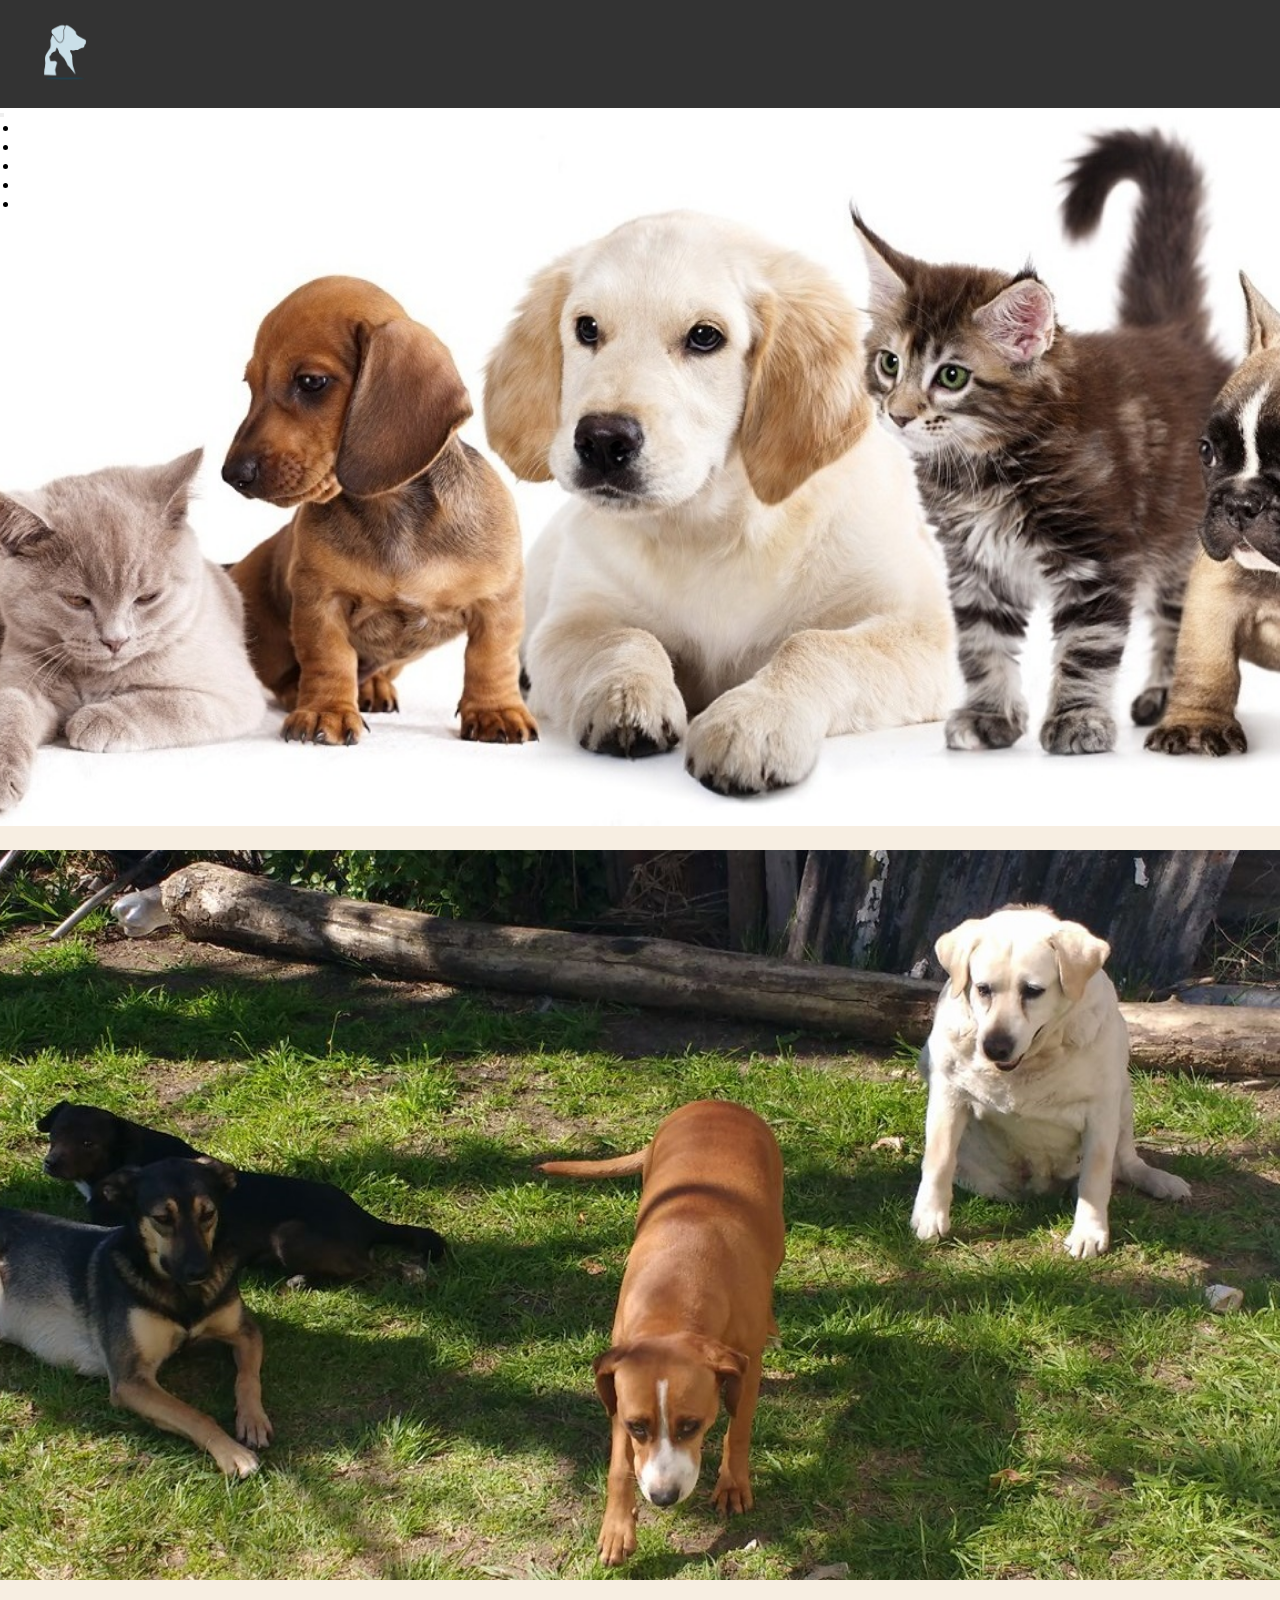
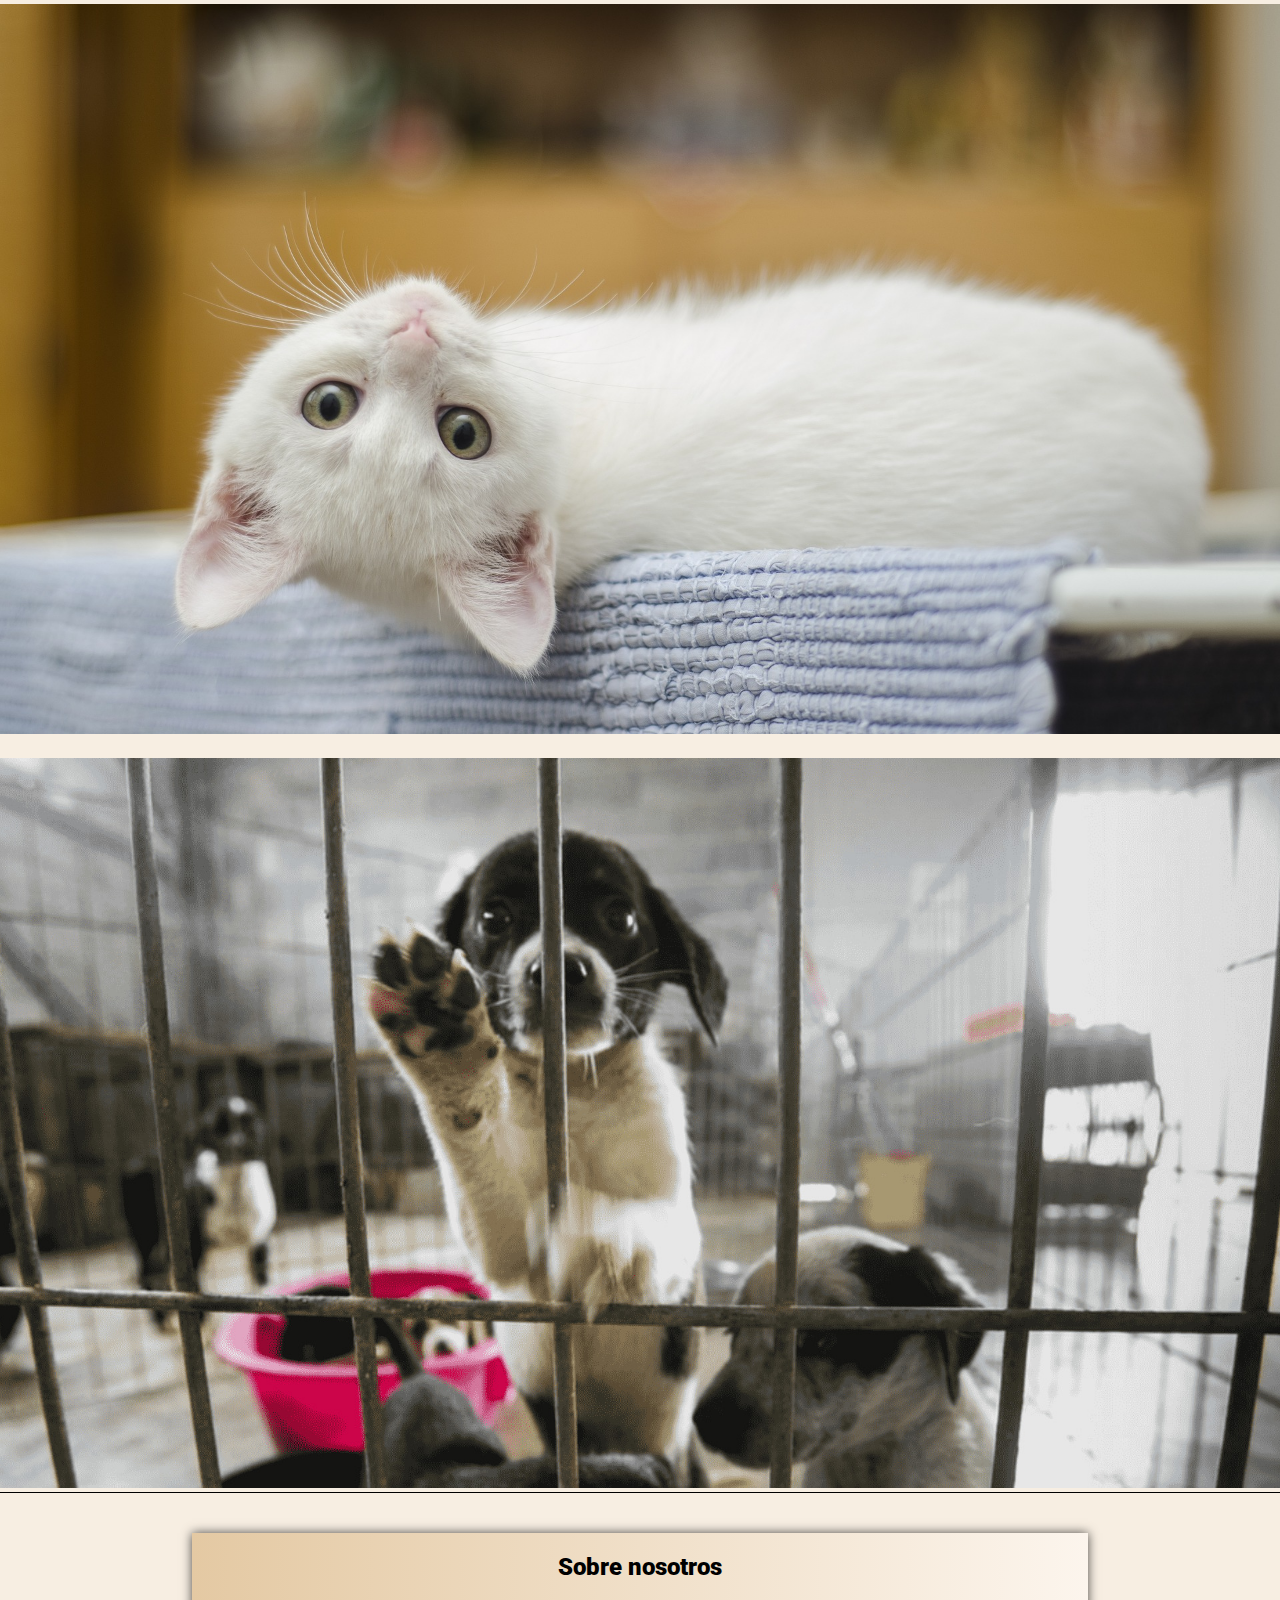
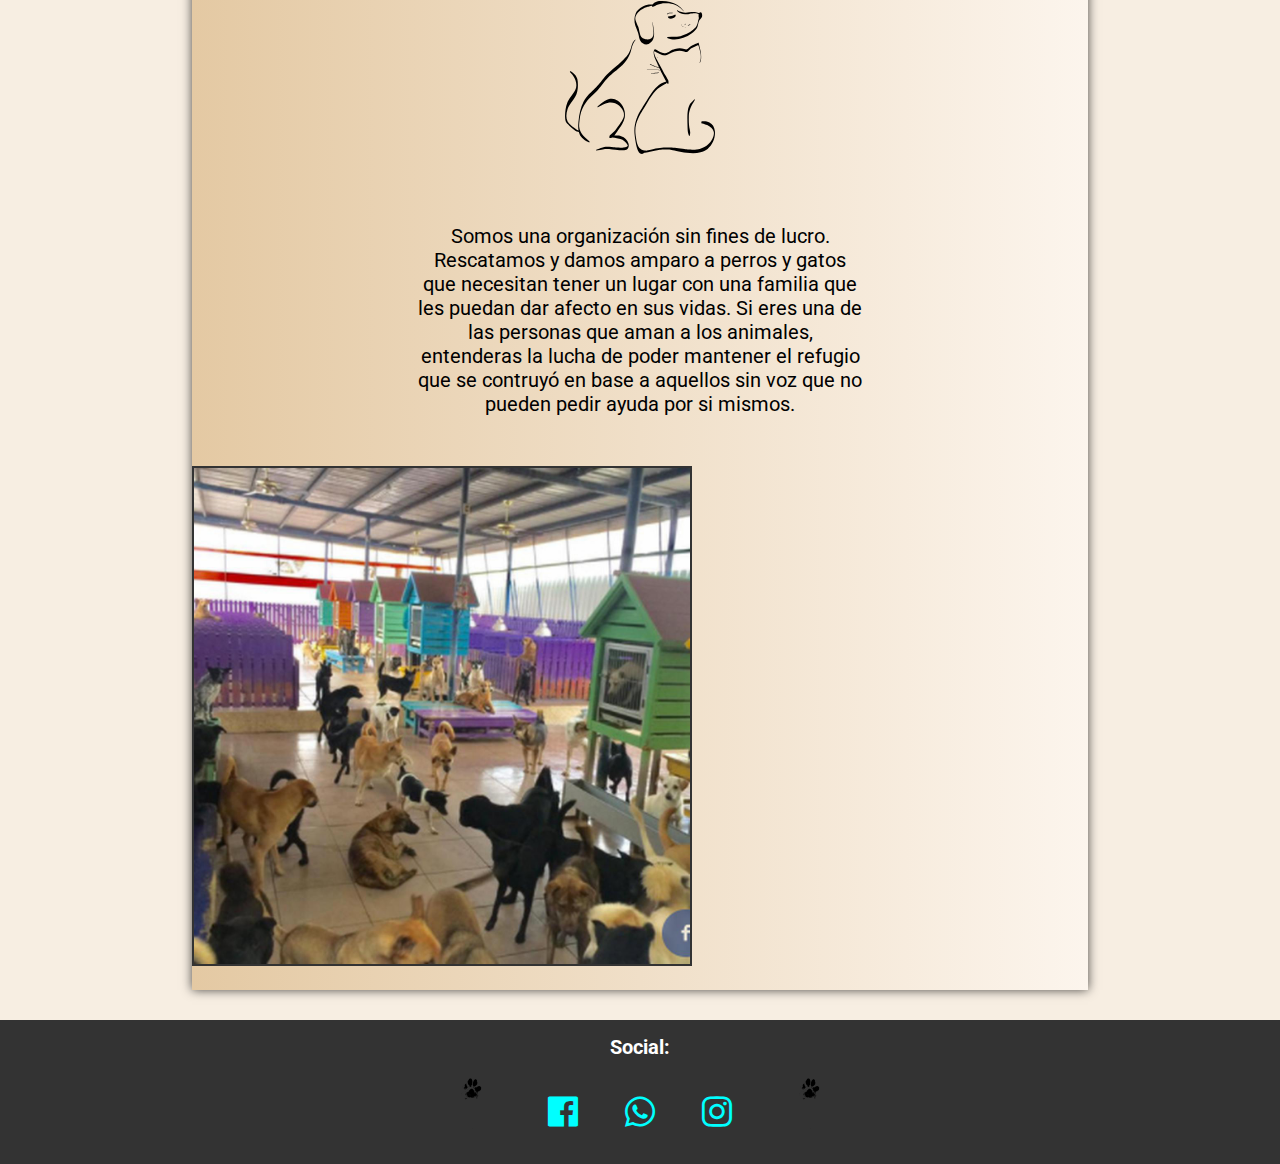
<file: index.html>
<!DOCTYPE html>
<html lang="es">

<head>
  <meta charset="UTF-8" />
  <meta http-equiv="X-UA-Compatible" content="IE=edge" />
  <meta name="viewport" content="width=device-width, initial-scale=1.0" />
  <title>Historia de un Callejero</title>
  <link href="https://unpkg.com/boxicons@2.1.1/css/boxicons.min.css" rel="stylesheet" />
  <link rel="stylesheet" href="https://cdn.jsdelivr.net/npm/bootstrap@4.6.1/dist/css/bootstrap.min.css"
    integrity="sha384-zCbKRCUGaJDkqS1kPbPd7TveP5iyJE0EjAuZQTgFLD2ylzuqKfdKlfG/eSrtxUkn" crossorigin="anonymous" />
  <link
    rel="stylesheet"
    href="https://cdnjs.cloudflare.com/ajax/libs/animate.css/4.1.1/animate.min.css"
  />
  <link rel="stylesheet" href="css/style.css" />
  
  <meta name="description" content="Sitio de un refugio de animales para perros y gatos, donde encontraras informacion y brindar ayuda.">
  <meta name="keywords" content="REFUGIO, PERROS, GATOS, ADOPCIONES, INFORMACIÓN, DONACIONES">
</head>


<body>
  <header>
    <nav class="navbar navbar-expand-md">
      <!-- Brand -->
      <div class="logo">
        <a href="index.html"><img src="img/logo2.png" class="logo__imagen" alt="Logo pagina de perro/gato" /></a>
      </div>

      <!-- Toggler/collapsibe Button -->
      <button class="navbar-toggler navbar-dark" type="button" data-toggle="collapse" data-target="#collapsibleNavbar">
        <span class="navbar-toggler-icon"></span>
      </button>

      <!-- Navbar links -->
      <div class="collapse navbar-collapse" id="collapsibleNavbar">
        <ul class="navbar-nav">
          <li class="nav-item">
            <a class="nav-link" href="#">INICIO</a>
          </li>
          <li class="nav-item">
            <a class="nav-link" href="pages/galeria.html">GALERIA</a>
          </li>
          <li class="nav-item">
            <a class="nav-link" href="pages/información.html">INFORMACIÓN</a>
          </li>
          <li class="nav-item">
            <a class="nav-link" href="pages/adopciones.html">ADOPCIONES</a>
          </li>
          <li class="nav-item">
            <a class="nav-link" href="pages/contacto.html">CONTACTO</a>
          </li>
        </ul>
      </div>
    </nav>
  </header>

  <main>
    <section class="banner">
      <div id="demo" class="carousel slide" data-ride="carousel">
        <!-- Indicators -->
        <ul class="carousel-indicators">
          <li data-target="#demo" data-slide-to="0" class="active"></li>
          <li data-target="#demo" data-slide-to="1"></li>
          <li data-target="#demo" data-slide-to="2"></li>
          <li data-target="#demo" data-slide-to="3"></li>
        </ul>
        <!-- The slideshow -->
        <div class="carousel-inner">
          <div class="carousel-item active">
            <div class="carousel-caption">
              <h1 class="titulo__banner animate__animated animate__backInDown">Historia de un Callejero</h1>
            </div>
            <img src="img/carro0.jpg" class="principal" alt="perro con moño" />
          </div>
          <div class="carousel-item">
            <img src="img/carro1.jpg" class="segundo" alt="perros durmiendo" />
          </div>
          <div class="carousel-item">
            <img src="img/carro2.jpg" class="tercero" alt="gato mirando" />
          </div>
          <div class="carousel-item">
            <img src="img/carro3.jpg" class="cuarto" alt="perrito enjaulado" />
          </div>
        </div>

        <!-- Left and right controls -->
        <a class="carousel-control-prev" href="#demo" data-slide="prev">
          <span class="carousel-control-prev-icon"></span>
        </a>
        <a class="carousel-control-next" href="#demo" data-slide="next">
          <span class="carousel-control-next-icon"></span>
        </a>
      </div>
    </section>

    <section class="presentacion">
      <h2 class="presentacion__titulo"><strong>Sobre nosotros</strong></h2>
      <img src="img/imagen__presentacion.svg" class="presentacion__svg" alt="svg de perro y gatp">
      <div class="presentacion__texto">
        <p>
          Somos una organización sin fines de lucro. Rescatamos y damos amparo a perros y gatos que necesitan tener un
          lugar con una familia que les puedan dar afecto en sus vidas.
          Si eres una de las personas que aman a los animales, entenderas la lucha de poder mantener el refugio que se
          contruyó en base a aquellos sin voz que no pueden pedir ayuda por si mismos.
        </p>
      </div>

      <div class="presentacion__imagen">
        <img src="img/imagen0.jpg" class="imagenPresentacion rounded mx-auto d-block"
          alt="foto del refugio Compañeros Felices" />
      </div>
    </section>
  </main>

  <footer class="footer">

    <h3 class="footer__titulo">Social:</h3>
    <div class="footer__redes">
      <img src="img/footer__huella2.svg" class="footer__huella2" alt=" patitas svg">
      <a href="#"><i class="bx bxl-facebook-square"></i></a>
      <a href="#"><i class='bx bxl-whatsapp'></i></a>
      <a href="#"><i class="bx bxl-instagram"></i></a>
      <img src="img/footer__huella2.svg" class="footer__huella2" alt="patitas svg">
    </div>

  </footer>

  <script src="https://code.jquery.com/jquery-3.5.1.slim.min.js"
    integrity="sha384-DfXdz2htPH0lsSSs5nCTpuj/zy4C+OGpamoFVy38MVBnE+IbbVYUew+OrCXaRkfj" crossorigin="anonymous">
  </script>
  <script src="https://cdn.jsdelivr.net/npm/popper.js@1.16.0/dist/umd/popper.min.js"
    integrity="sha384-Q6E9RHvbIyZFJoft+2mJbHaEWldlvI9IOYy5n3zV9zzTtmI3UksdQRVvoxMfooAo" crossorigin="anonymous">
  </script>
  <script src="https://stackpath.bootstrapcdn.com/bootstrap/4.5.0/js/bootstrap.min.js"
    integrity="sha384-OgVRvuATP1z7JjHLkuOU7Xw704+h835Lr+6QL9UvYjZE3Ipu6Tp75j7Bh/kR0JKI" crossorigin="anonymous">
  </script>
</body>

</html>
</file>
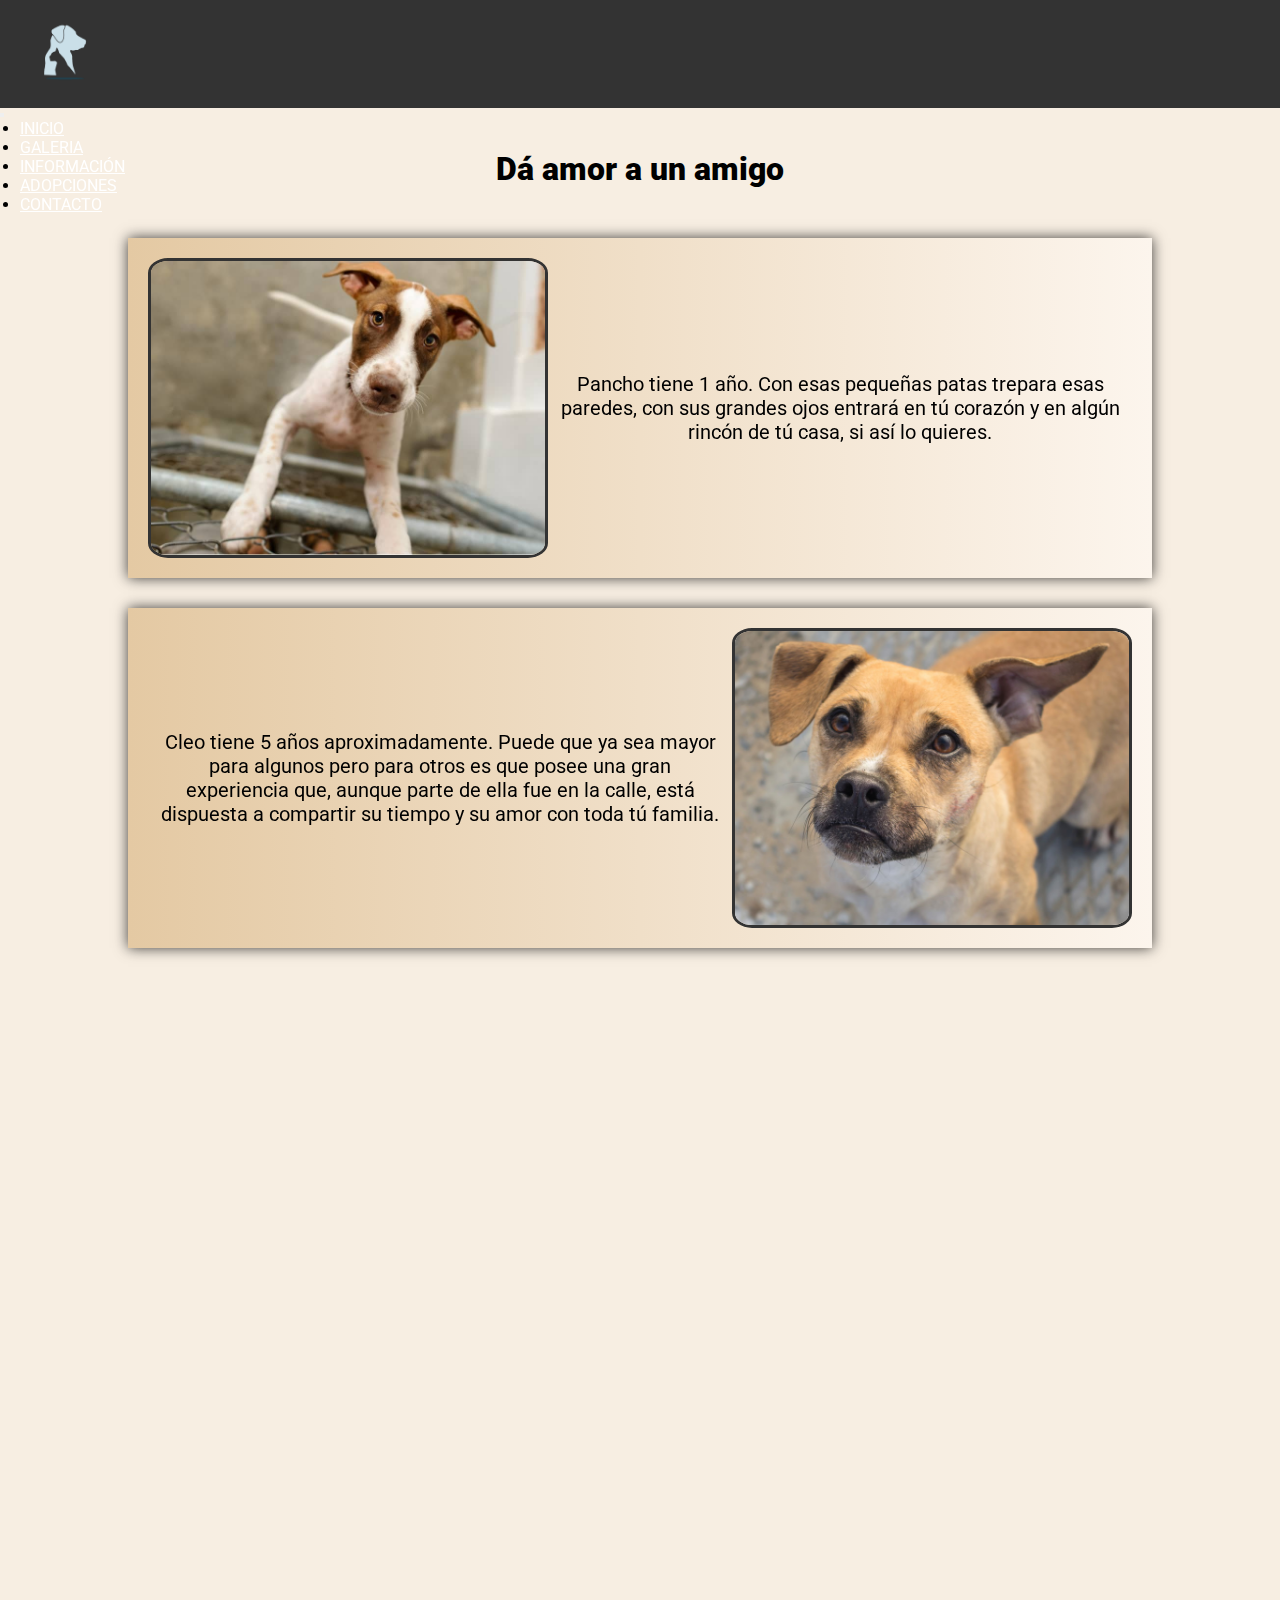
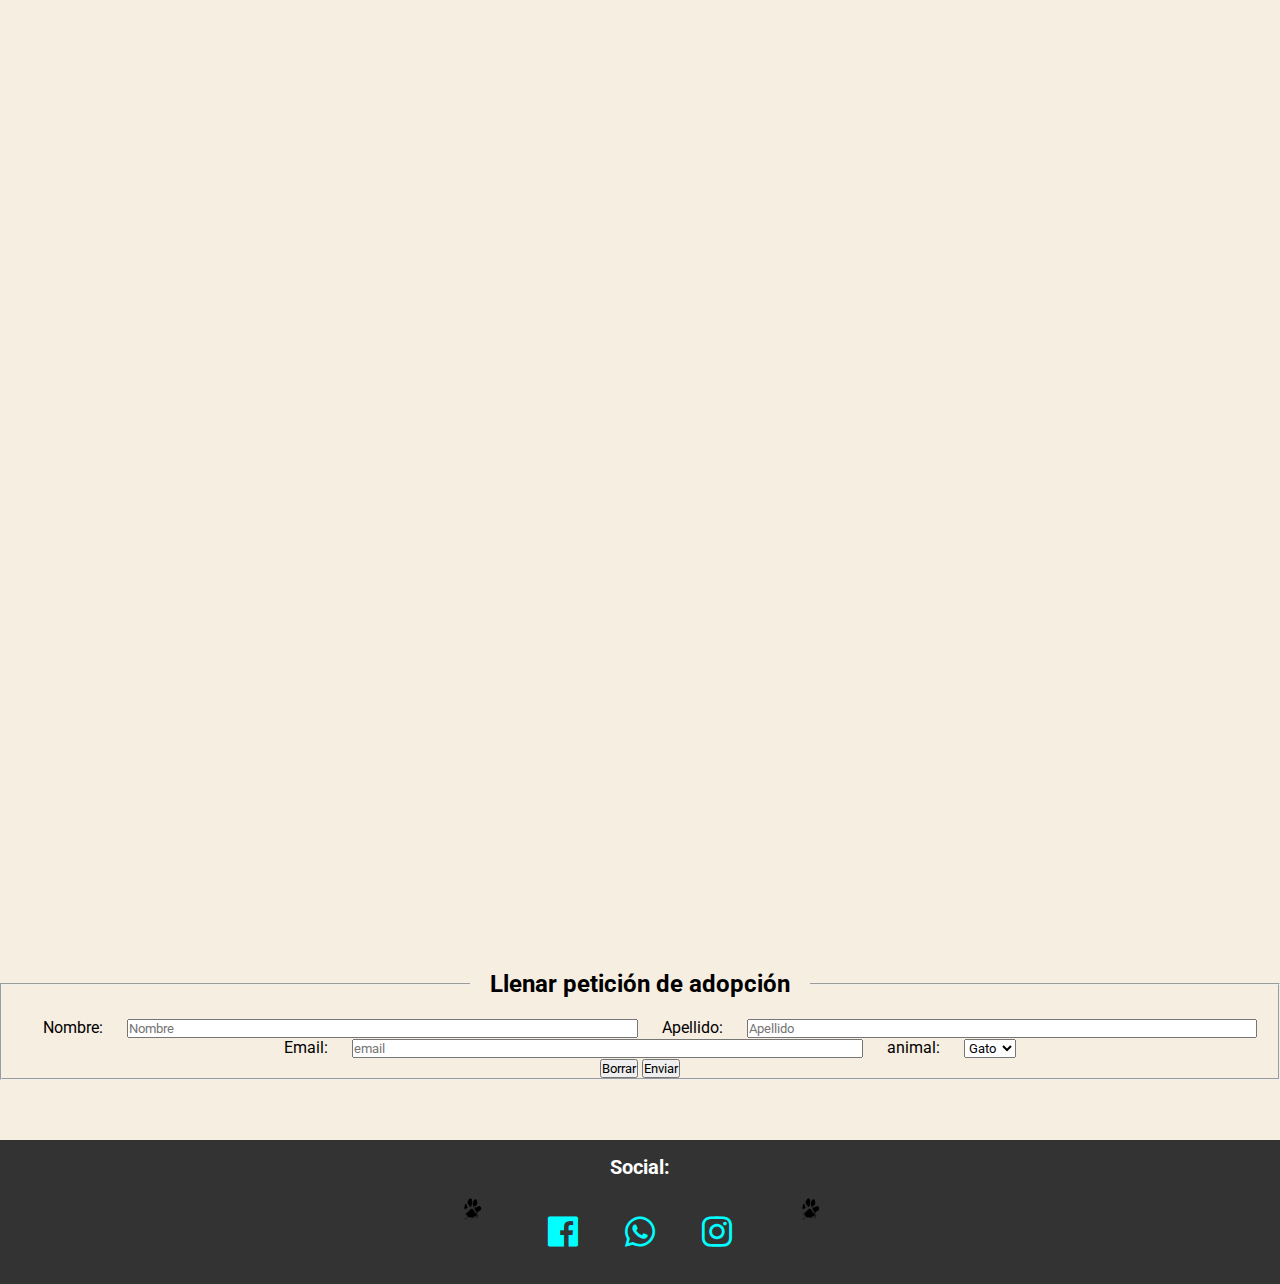
<file: pages/adopciones.html>
<!DOCTYPE html>
<html lang="es">

<head>
  <meta charset="UTF-8" />
  <meta http-equiv="X-UA-Compatible" content="IE=edge" />
  <meta name="viewport" content="width=device-width, initial-scale=1.0" />
  <link href="https://unpkg.com/boxicons@2.1.1/css/boxicons.min.css" rel="stylesheet" />
  <link rel="stylesheet" href="https://cdn.jsdelivr.net/npm/bootstrap@4.6.1/dist/css/bootstrap.min.css"
    integrity="sha384-zCbKRCUGaJDkqS1kPbPd7TveP5iyJE0EjAuZQTgFLD2ylzuqKfdKlfG/eSrtxUkn" crossorigin="anonymous" />
  <link href="https://unpkg.com/aos@2.3.1/dist/aos.css" rel="stylesheet" />
  <link rel="stylesheet" href="../css/style.css" />
  <title>Historia de un Callejero | Adopciones</title>

  <meta name="description" content="Sitio de un refugio de animales para perros y gatos. Sección para adoptar a un amigo.">
  <meta name="keywords" content="REFUGIO, PERROS, GATOS, ADOPCIONES">
</head>

<body>
  <header>
    <nav class="navbar navbar-expand-md">
      <!-- Brand -->
      <div class="logo">
        <a href="../index.html"><img src="../img/logo2.png" class="logo__imagen" alt="Logo pagina de perro/gato" /></a>
      </div>

      <!-- Toggler/collapsibe Button -->
      <button class="navbar-toggler navbar-dark" type="button" data-toggle="collapse" data-target="#collapsibleNavbar">
        <span class="navbar-toggler-icon"></span>
      </button>

      <!-- Navbar links -->
      <div class="collapse navbar-collapse" id="collapsibleNavbar">
        <ul class="navbar-nav">
          <li class="nav-item">
            <a class="nav-link" href="../index.html">INICIO</a>
          </li>
          <li class="nav-item">
            <a class="nav-link" href="../pages/galeria.html">GALERIA</a>
          </li>
          <li class="nav-item">
            <a class="nav-link" href="../pages/información.html">INFORMACIÓN</a>
          </li>
          <li class="nav-item">
            <a class="nav-link" href="#">ADOPCIONES</a>
          </li>
          <li class="nav-item">
            <a class="nav-link" href="../pages/contacto.html">CONTACTO</a>
          </li>
        </ul>
      </div>
    </nav>
  </header>

  <main>
    <section class="adopciones">
      <h1 class="adopciones__titulo"><strong>Dá amor a un amigo</strong></h1>
      <div class="adopciones__animales">
        <div class="adopcion adopcion1" data-aos="fade-up">
          <img src="../img/adopcion1.jpg" class="imagen_adopcion imagen_adopcion1" alt="perro en dos patas, apoyado en una reja" />
          <p>
            Pancho tiene 1 año. Con esas pequeñas patas trepara esas paredes, con sus grandes ojos entrará en tú corazón y en algún rincón de tú casa, si así lo quieres.
          </p>
        </div>
        <div class="adopcion adopcion2" data-aos="fade-up">
          <p>
            Cleo tiene 5 años aproximadamente. Puede que ya sea mayor para algunos pero para otros es que posee una gran experiencia que, aunque parte de ella fue en la calle, está dispuesta a compartir su tiempo y su amor con toda tú familia.
          </p>
          <img src="../img/adopcion2.jpg" class="imagen_adopcion imagen_adopcion2" alt="perro de cruza mirando" />
        </div>
        <div class="adopcion adopcion3" data-aos="fade-up">
          <img src="../img/adopcion3.jpg" class="imagen_adopcion imagen_adopcion3" alt="gato marmolado acostado" />
          <p>
            Marmolado tiene 2 años. De cuerpo chico pero bueno para juegos tácticos y al jugar al escondite se concentra mucho en ello,pero busca compañero para divertirse y darle su cariño. Ten cuidado, que no sea tarde y lo pierdas de vista.
          </p>
        </div>
        <div class="adopcion adopcion4" data-aos="fade-up">
          <p>
            Lady es una gata de aproximadamente 4 años. Puede parecer serio pero es una gata un poco misteriosa,eso si, dale de comer sino sera un drama ,pero una vez con su pancita llena es muy mimosa. Querrá ocupar un lugar a tu lado.
          </p>
          <img src="../img/adopcion4.jpg" class="imagen_adopcion imagen_adopcion4" alt="gato blanco y negro comiendo" />
        </div>
        <div class="adopcion adopcion5" data-aos="fade-up">
          <img src="../img/adopcion5.jpg" class="imagen_adopcion imagen_adopcion5"
            alt="perro blanco y negro sonriendo" />
          <p>
            Pinky tiene 3 años. Es un amigo peludo que le gusta divertirse y disfruta de los juegos con quien esté a su lado para consentirlo, tal vez puedan crear grandes aventuras juntos si es que decides elegirlo.
          </p>
        </div>
      </div>
      <div class="adopcion adopcion6" data-aos="fade-up">
        <p>
          Estos son los pequeños destacados de esta semana, tenemos muchos mas compañeros con sus relatos. Cada uno tiene sus cualidades unica y seguro te están esperando para entrar no solo en tú hogar y tú familia, si no en tú corazón para ser parte de tu vida.
        </p>
        <img src="../img/aviso.jpg" class="imagen_adopcion imagen_aviso" alt="cartel adopta a un amigo" />
      </div>
    </section>

    <section class="formularioDeAdopción">
      <form class="formulario">
        <fieldset>
          <legend>
            <h2 class="formulario__titulo">Llenar petición de adopción</h2>
          </legend>
          <div class="form-group">
            <label for="Nombre">Nombre:</label>
            <input type="text" placeholder="Nombre" name="Nombre" class="form-control" />
            
            <label for="Apellido">Apellido:</label>
            <input type="text" placeholder="Apellido" name="Apellido" class="form-control" />
            
            <label for="Email">Email:</label>
            <input type="email" placeholder="email" name="Email" class="form-control" />
            

            <label for="animal">animal:</label>
            <select name="animal">
              <option value="G">Gato</option>
              <option value="P">Perro</option>
            </select>
            
          </div>
          <button class="btn btn-danger">Borrar</button>
          <button class="btn btn-primary">Enviar</button>
        </fieldset>
      </form>
    </section>
  </main>

  <footer class="footer">

    <h3 class="footer__titulo">Social:</h3>
    <div class="footer__redes">
      <img src="../img/footer__huella2.svg" class="footer__huella2" alt=" patitas svg">
      <a href="#"><i class="bx bxl-facebook-square"></i></a>
      <a href="#"><i class='bx bxl-whatsapp'></i></a>
      <a href="#"><i class="bx bxl-instagram"></i></a>
      <img src="../img/footer__huella2.svg" class="footer__huella2" alt="patitas svg">
    </div>

  </footer>

  <script src="https://code.jquery.com/jquery-3.5.1.slim.min.js"
    integrity="sha384-DfXdz2htPH0lsSSs5nCTpuj/zy4C+OGpamoFVy38MVBnE+IbbVYUew+OrCXaRkfj" crossorigin="anonymous">
  </script>
  <script src="https://cdn.jsdelivr.net/npm/popper.js@1.16.0/dist/umd/popper.min.js"
    integrity="sha384-Q6E9RHvbIyZFJoft+2mJbHaEWldlvI9IOYy5n3zV9zzTtmI3UksdQRVvoxMfooAo" crossorigin="anonymous">
  </script>
  <script src="https://stackpath.bootstrapcdn.com/bootstrap/4.5.0/js/bootstrap.min.js"
    integrity="sha384-OgVRvuATP1z7JjHLkuOU7Xw704+h835Lr+6QL9UvYjZE3Ipu6Tp75j7Bh/kR0JKI" crossorigin="anonymous">
  </script>

  <script src="https://unpkg.com/aos@2.3.1/dist/aos.js"></script>
  <script>
    AOS.init({
      duration: 500,
      once: true,
    });
  </script>
</body>

</html>
</file>
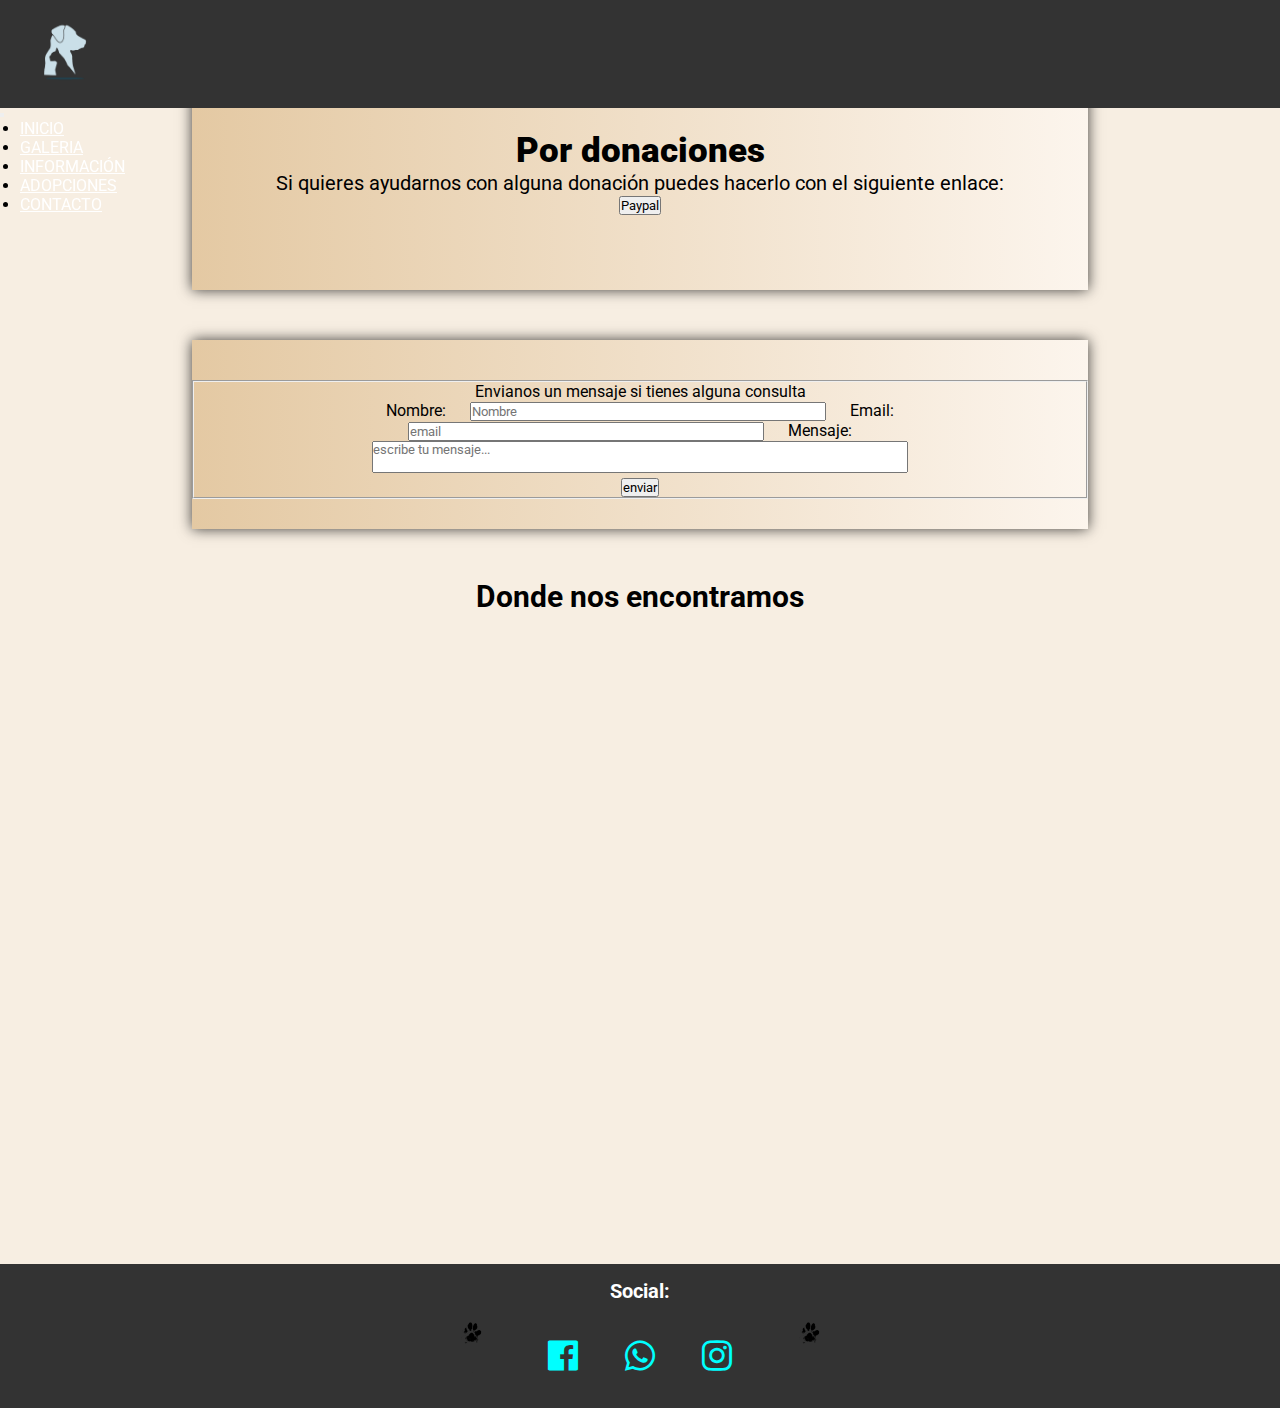
<file: pages/contacto.html>
<!DOCTYPE html>
<html lang="es">

<head>
  <meta charset="UTF-8" />
  <meta http-equiv="X-UA-Compatible" content="IE=edge" />
  <meta name="viewport" content="width=device-width, initial-scale=1.0" />
  <link href="https://unpkg.com/boxicons@2.1.1/css/boxicons.min.css" rel="stylesheet" />
  <link rel="stylesheet" href="https://cdn.jsdelivr.net/npm/bootstrap@4.6.1/dist/css/bootstrap.min.css"
    integrity="sha384-zCbKRCUGaJDkqS1kPbPd7TveP5iyJE0EjAuZQTgFLD2ylzuqKfdKlfG/eSrtxUkn" crossorigin="anonymous" />
  <link rel="stylesheet" href="../css/style.css" />
  <title>Historia de un Callejero | Contacto</title>

  <meta name="description" content="Sitio de un refugio de animales para perros y gatos. Sección para donaciones y contacto.">
  <meta name="keywords" content="REFUGIO, PERROS, GATOS, DONACIÓN, CONTACTO, UBICACIÓN">
</head>

<body>
  <header>
    <nav class="navbar navbar-expand-md">
      <!-- Brand -->
      <div class="logo">
        <a href="../index.html"><img src="../img/logo2.png" class="logo__imagen" alt="Logo pagina de perro/gato" /></a>
      </div>

      <!-- Toggler/collapsibe Button -->
      <button class="navbar-toggler navbar-dark" type="button" data-toggle="collapse" data-target="#collapsibleNavbar">
        <span class="navbar-toggler-icon"></span>
      </button>

      <!-- Navbar links -->
      <div class="collapse navbar-collapse" id="collapsibleNavbar">
        <ul class="navbar-nav">
          <li class="nav-item">
            <a class="nav-link" href="../index.html">INICIO</a>
          </li>
          <li class="nav-item">
            <a class="nav-link" href="../pages/galeria.html">GALERIA</a>
          </li>
          <li class="nav-item">
            <a class="nav-link" href="../pages/información.html">INFORMACIÓN</a>
          </li>
          <li class="nav-item">
            <a class="nav-link" href="../pages/adopciones.html">ADOPCIONES</a>
          </li>
          <li class="nav-item">
            <a class="nav-link" href="#">CONTACTO</a>
          </li>
        </ul>
      </div>
    </nav>
  </header>

  <main>
    <section class="donaciones">
      <h1 class="donaciones__titulo"><strong>Por donaciones</strong></h1>
      <p class="donaciones__texto">
        Si quieres ayudarnos con alguna donación puedes hacerlo con el
        siguiente enlace:
      </p>
      <a href=""><button class="btn btn-info">Paypal</button></a>
    </section>
    

    <section class="formularioDeContacto">
      <div class="container">
        <form class="formulario">
          <fieldset>
            <p class="formulario__texto lead">
              Envianos un mensaje si tienes alguna consulta
            </p>
            <div class="form-group">
              <label for="Nombre">Nombre:</label>
              <input type="text" placeholder="Nombre" name="Nombre" class="form-control" />
              

              <label for="Email">Email:</label>
              <input type="email" placeholder="email" name="Email" class="form-control" />
              

              <label for="Mensaje">Mensaje:</label>
              <textarea placeholder="escribe tu mensaje..." name="Mensaje" class="form-control"></textarea>
              
            </div>

            <button type="submit" class="btn btn-primary">enviar</button>
          </fieldset>
        </form>
      </div>
    </section>

    <section class="mapa">
      <h2 class="mapa__titulo">Donde nos encontramos</h2>
      <div class="mapa__locacion">
        <iframe src="https://www.google.com/maps/embed?pb=!1m18!1m12!1m3!1d52422.57475623781!2d-58.30566578648093!3d-34.795602284867215!2m3!1f0!2f0!3f0!3m2!1i1024!2i768!4f13.1!3m3!1m2!1s0x95a329628f552cad%3A0x813d55ba09834999!2sFlorencio%20Varela%2C%20Provincia%20de%20Buenos%20Aires!5e0!3m2!1ses-419!2sar!4v1644078604491!5m2!1ses-419!2sar" width="600" height="450" style="border: 0" allowfullscreen="" loading="lazy"></iframe>
      </div>
    </section>
  </main>

  <footer class="footer">

    <h3 class="footer__titulo">Social:</h3>
    <div class="footer__redes">
      <img src="../img/footer__huella2.svg" class="footer__huella2" alt=" patitas svg">
      <a href="#"><i class="bx bxl-facebook-square"></i></a>
      <a href="#"><i class='bx bxl-whatsapp'></i></a>
      <a href="#"><i class="bx bxl-instagram"></i></a>
      <img src="../img/footer__huella2.svg" class="footer__huella2" alt="patitas svg">
    </div>

  </footer>

  <script src="https://code.jquery.com/jquery-3.5.1.slim.min.js"
    integrity="sha384-DfXdz2htPH0lsSSs5nCTpuj/zy4C+OGpamoFVy38MVBnE+IbbVYUew+OrCXaRkfj" crossorigin="anonymous">
  </script>
  <script src="https://cdn.jsdelivr.net/npm/popper.js@1.16.0/dist/umd/popper.min.js"
    integrity="sha384-Q6E9RHvbIyZFJoft+2mJbHaEWldlvI9IOYy5n3zV9zzTtmI3UksdQRVvoxMfooAo" crossorigin="anonymous">
  </script>
  <script src="https://stackpath.bootstrapcdn.com/bootstrap/4.5.0/js/bootstrap.min.js"
    integrity="sha384-OgVRvuATP1z7JjHLkuOU7Xw704+h835Lr+6QL9UvYjZE3Ipu6Tp75j7Bh/kR0JKI" crossorigin="anonymous">
  </script>
</body>

</html>
</file>
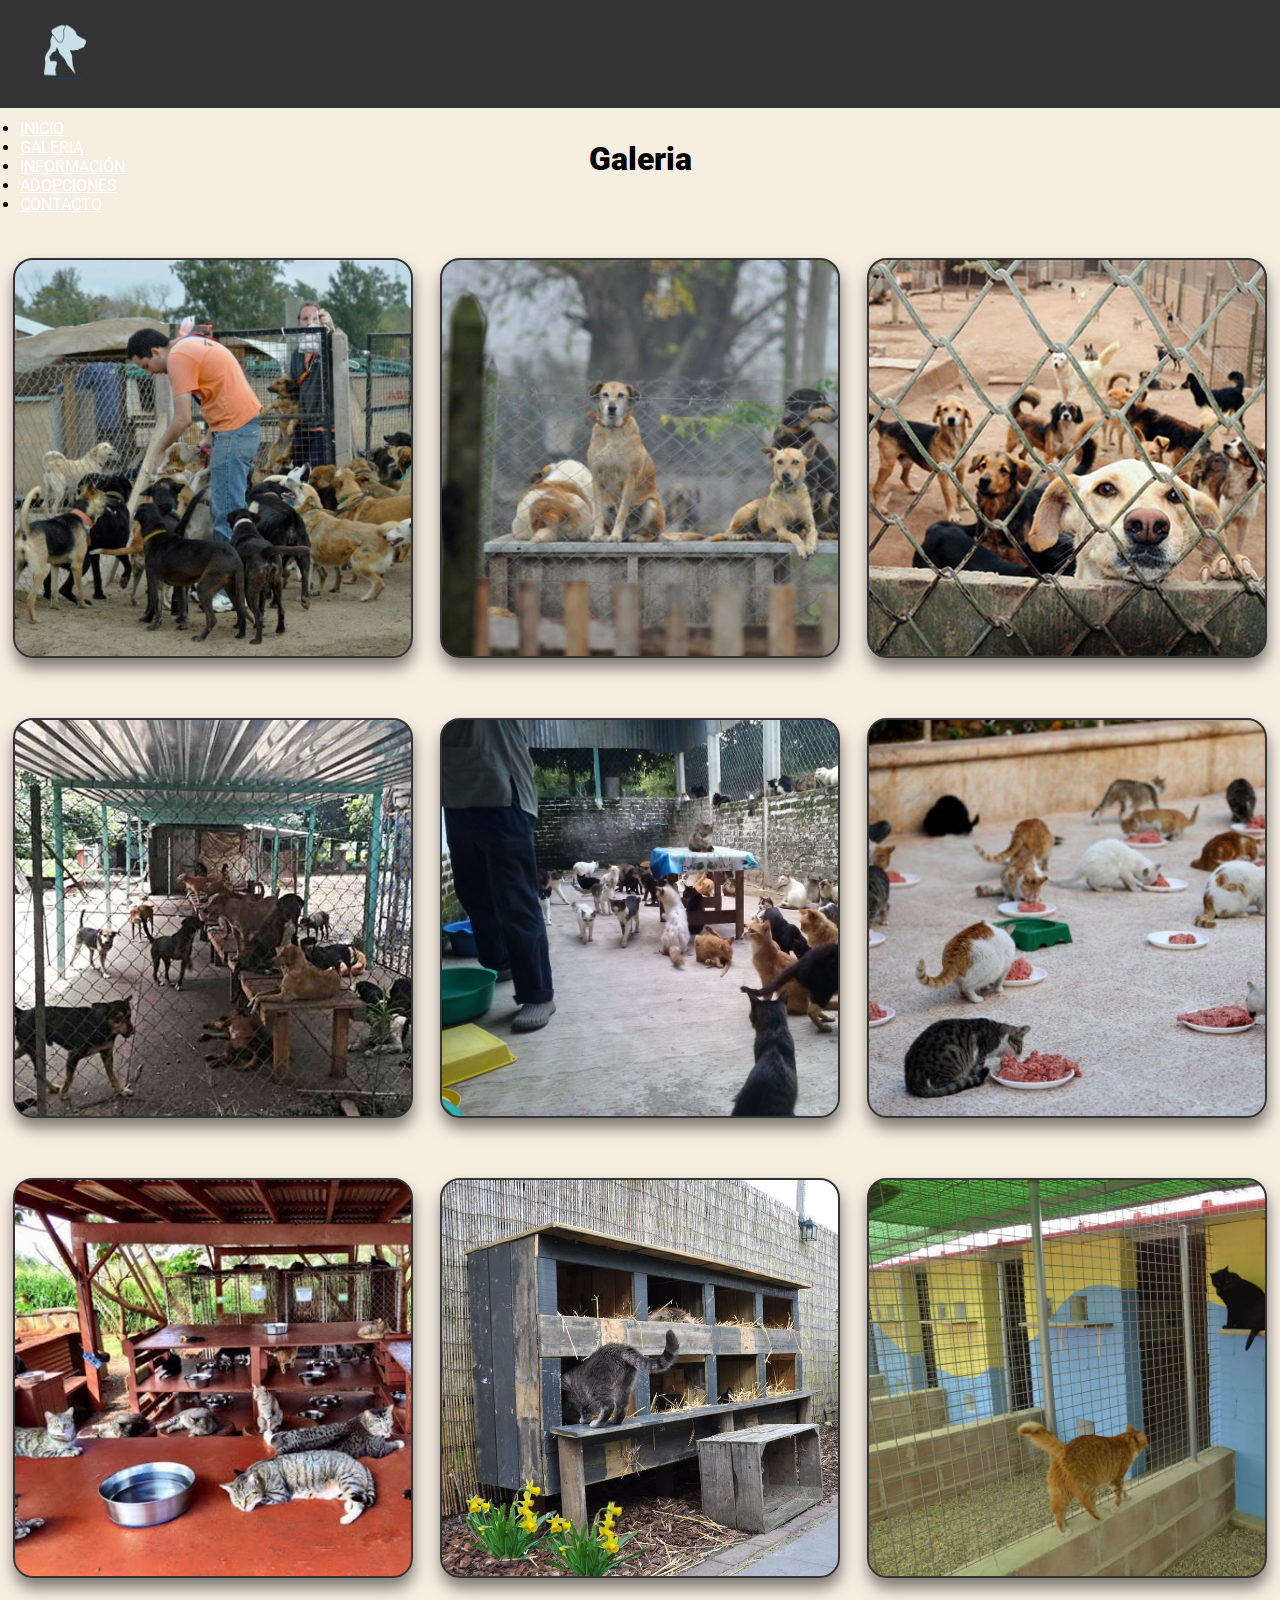
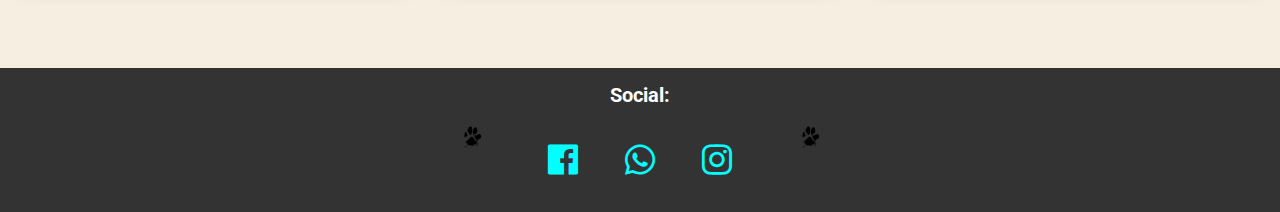
<file: pages/galeria.html>
<!DOCTYPE html>
<html lang="es">

<head>
  <meta charset="UTF-8" />
  <meta http-equiv="X-UA-Compatible" content="IE=edge" />
  <meta name="viewport" content="width=device-width, initial-scale=1.0" />
  <link href="https://unpkg.com/boxicons@2.1.1/css/boxicons.min.css" rel="stylesheet" />
  <link rel="stylesheet" href="https://cdn.jsdelivr.net/npm/bootstrap@4.6.1/dist/css/bootstrap.min.css"
    integrity="sha384-zCbKRCUGaJDkqS1kPbPd7TveP5iyJE0EjAuZQTgFLD2ylzuqKfdKlfG/eSrtxUkn" crossorigin="anonymous" />
  <link rel="stylesheet" href="../css/style.css" />
  <title>Historia de un Callejero | Galeria</title>

  <meta name="description" content="Sitio de un refugio de animales para perros y gatos. Sección de galeria de fotos del refugio.">
  <meta name="keywords" content="REFUGIO, PERROS, GATOS, FOTOS">
</head>

<body>
  <header>
    <nav class="navbar navbar-expand-md">
      <!-- Brand -->
      <div class="logo">
        <a href="../index.html"><img src="../img/logo2.png" class="logo__imagen" alt="Logo pagina de perro/gato" /></a>
      </div>

      <!-- Toggler/collapsibe Button -->
      <button class="navbar-toggler navbar-dark" type="button" data-toggle="collapse" data-target="#collapsibleNavbar">
        <span class="navbar-toggler-icon"></span>
      </button>

      <!-- Navbar links -->
      <div class="collapse navbar-collapse" id="collapsibleNavbar">
        <ul class="navbar-nav">
          <li class="nav-item">
            <a class="nav-link" href="../index.html">INICIO</a>
          </li>
          <li class="nav-item">
            <a class="nav-link" href="#">GALERIA</a>
          </li>
          <li class="nav-item">
            <a class="nav-link" href="../pages/información.html">INFORMACIÓN</a>
          </li>
          <li class="nav-item">
            <a class="nav-link" href="../pages/adopciones.html">ADOPCIONES</a>
          </li>
          <li class="nav-item">
            <a class="nav-link" href="../pages/contacto.html">CONTACTO</a>
          </li>
        </ul>
      </div>
    </nav>
  </header>

  <main>
    <section class="galeria">
      <h1 class="galeria__titulo"><strong> Galeria</strong></h1>
      <div class="galeria__grid">
        <div class="imagen imagen-1"></div>
        <div class="imagen imagen-2"></div>
        <div class="imagen imagen-3"></div>
        <div class="imagen imagen-4"></div>
        <div class="imagen imagen-5"></div>
        <div class="imagen imagen-6"></div>
        <div class="imagen imagen-7"></div>
        <div class="imagen imagen-8"></div>
        <div class="imagen imagen-9"></div>
      </div>
    </section>
  </main>

  <footer class="footer">

    <h3 class="footer__titulo">Social:</h3>
    <div class="footer__redes">
      <img src="../img/footer__huella2.svg" class="footer__huella2" alt=" patitas svg">
      <a href="#"><i class="bx bxl-facebook-square"></i></a>
      <a href="#"><i class='bx bxl-whatsapp'></i></a>
      <a href="#"><i class="bx bxl-instagram"></i></a>
      <img src="../img/footer__huella2.svg" class="footer__huella2" alt="patitas svg">
    </div>

  </footer>

  <script src="https://code.jquery.com/jquery-3.5.1.slim.min.js"
    integrity="sha384-DfXdz2htPH0lsSSs5nCTpuj/zy4C+OGpamoFVy38MVBnE+IbbVYUew+OrCXaRkfj" crossorigin="anonymous">
  </script>
  <script src="https://cdn.jsdelivr.net/npm/popper.js@1.16.0/dist/umd/popper.min.js"
    integrity="sha384-Q6E9RHvbIyZFJoft+2mJbHaEWldlvI9IOYy5n3zV9zzTtmI3UksdQRVvoxMfooAo" crossorigin="anonymous">
  </script>
  <script src="https://stackpath.bootstrapcdn.com/bootstrap/4.5.0/js/bootstrap.min.js"
    integrity="sha384-OgVRvuATP1z7JjHLkuOU7Xw704+h835Lr+6QL9UvYjZE3Ipu6Tp75j7Bh/kR0JKI" crossorigin="anonymous">
  </script>
</body>

</html>
</file>
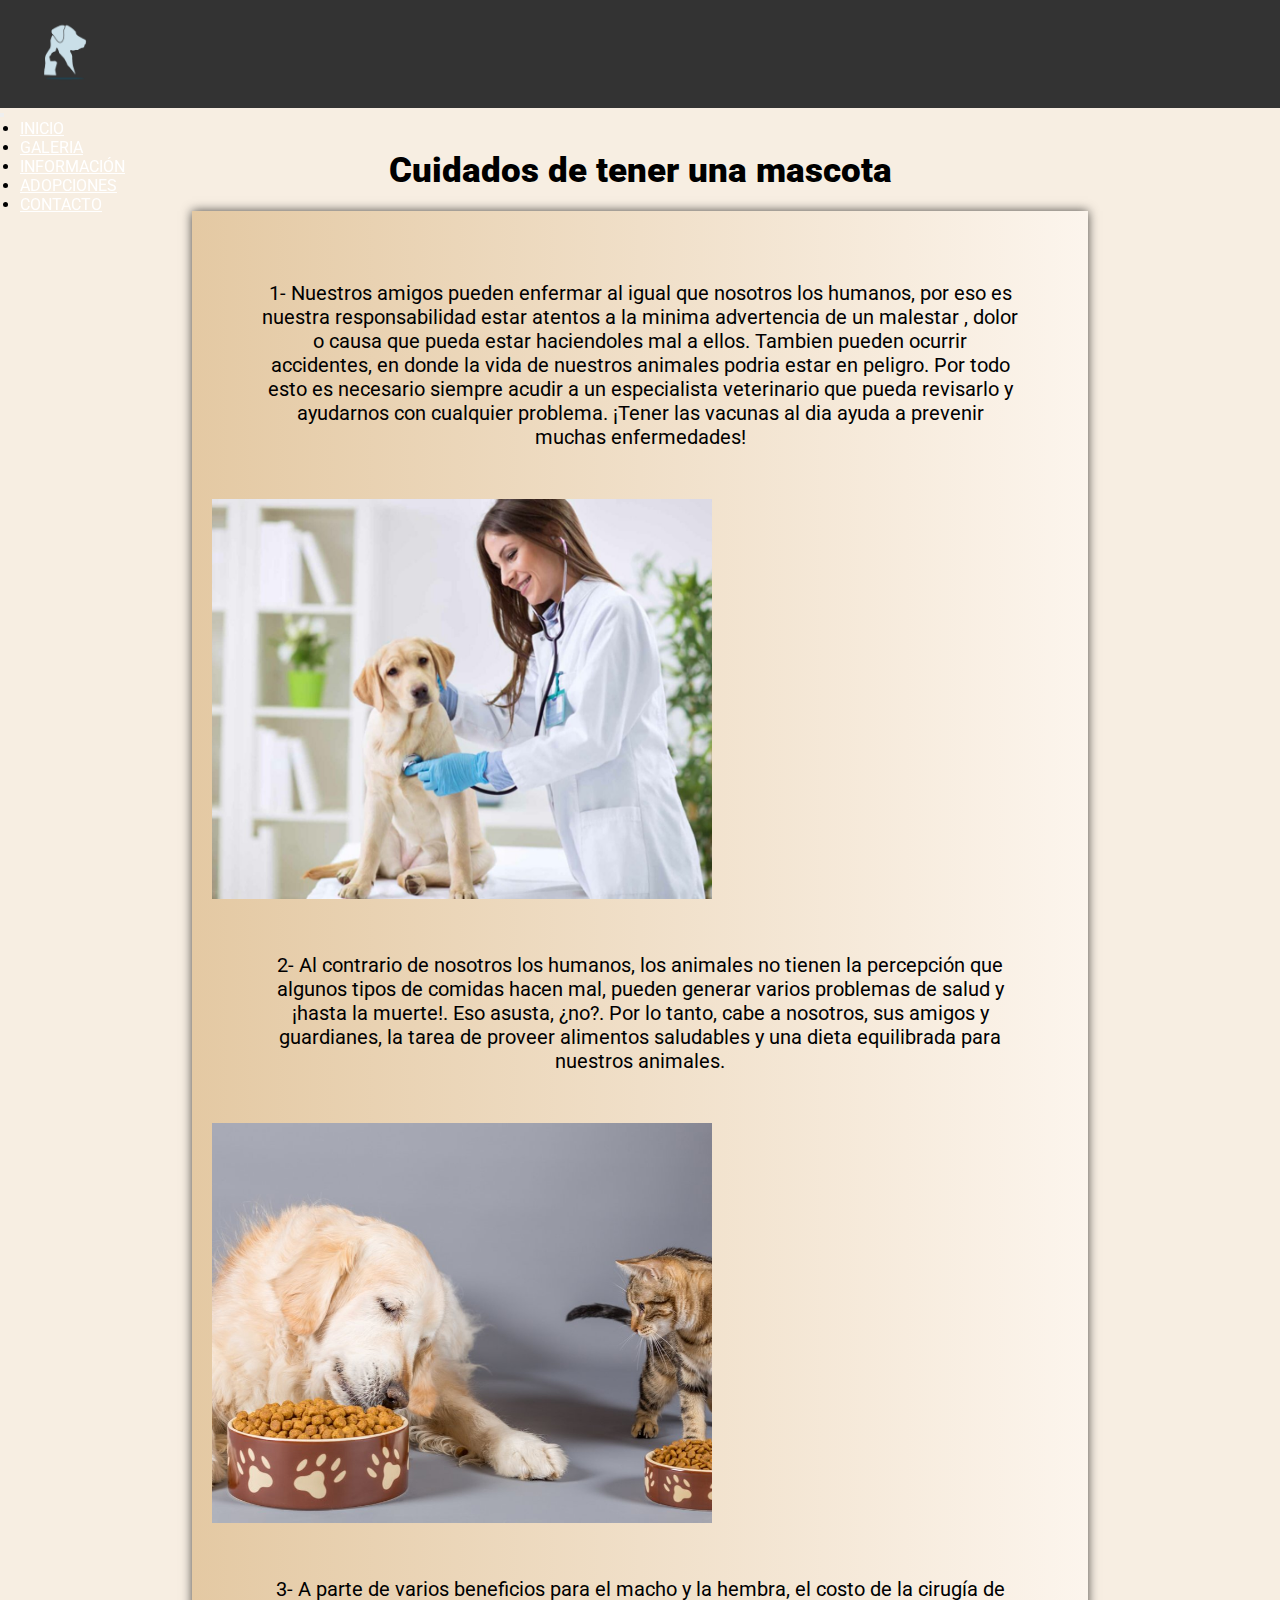
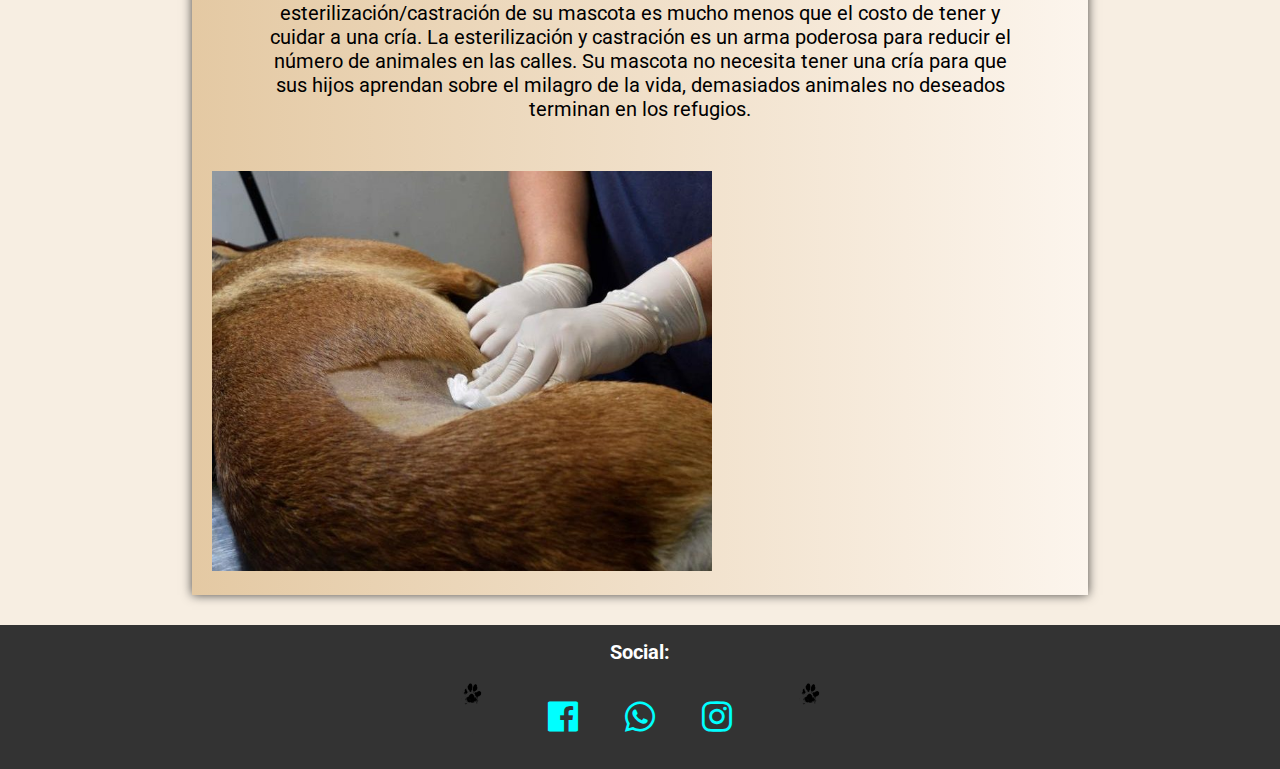
<file: pages/información.html>
<!DOCTYPE html>
<html lang="es">

<head>
  <meta charset="UTF-8" />
  <meta http-equiv="X-UA-Compatible" content="IE=edge" />
  <meta name="viewport" content="width=device-width, initial-scale=1.0" />
  <link href="https://unpkg.com/boxicons@2.1.1/css/boxicons.min.css" rel="stylesheet" />
  <link rel="stylesheet" href="https://cdn.jsdelivr.net/npm/bootstrap@4.6.1/dist/css/bootstrap.min.css"
    integrity="sha384-zCbKRCUGaJDkqS1kPbPd7TveP5iyJE0EjAuZQTgFLD2ylzuqKfdKlfG/eSrtxUkn" crossorigin="anonymous" />
  <link rel="stylesheet" href="../css/style.css" />
  <title>Historia de un Callejero | Información</title>
  
  <meta name="description" content="Sitio de un refugio de animales para perros y gatos. Sección informativa de cuidados.">
  <meta name="keywords" content="REFUGIO, PERROS, GATOS, INFORMACIÓN">
</head>

<body>
  <header>
    <nav class="navbar navbar-expand-md">
      <!-- Brand -->
      <div class="logo">
        <a href="../index.html"><img src="../img/logo2.png" class="logo__imagen" alt="Logo pagina de perro/gato" /></a>
      </div>

      <!-- Toggler/collapsibe Button -->
      <button class="navbar-toggler navbar-dark" type="button" data-toggle="collapse" data-target="#collapsibleNavbar">
        <span class="navbar-toggler-icon"></span>
      </button>

      <!-- Navbar links -->
      <div class="collapse navbar-collapse" id="collapsibleNavbar">
        <ul class="navbar-nav">
          <li class="nav-item">
            <a class="nav-link" href="../index.html">INICIO</a>
          </li>
          <li class="nav-item">
            <a class="nav-link" href="../pages/galeria.html">GALERIA</a>
          </li>
          <li class="nav-item">
            <a class="nav-link" href="#">INFORMACIÓN</a>
          </li>
          <li class="nav-item">
            <a class="nav-link" href="../pages/adopciones.html">ADOPCIONES</a>
          </li>
          <li class="nav-item">
            <a class="nav-link" href="../pages/contacto.html">CONTACTO</a>
          </li>
        </ul>
      </div>
    </nav>
  </header>

  <main>
    <section class="informacionDeAnimales">
      <h1 class="informacionDeAnimales__titulo">
        <strong> Cuidados de tener una mascota</strong>
      </h1>
      <div class="informacionDeAnimales__cuidados">
        <div class="informacion">
          <div class="informacion__texto">
            <p class="informacion__parrafo">
              1- Nuestros amigos pueden enfermar al igual que nosotros los humanos, por eso es nuestra responsabilidad estar atentos a la minima advertencia de un malestar , dolor o causa que pueda estar haciendoles mal a ellos. Tambien pueden ocurrir accidentes, en donde la vida de nuestros animales podria estar en peligro. Por todo esto es necesario siempre acudir a un especialista veterinario que pueda revisarlo y ayudarnos con cualquier problema. ¡Tener las vacunas al dia ayuda a prevenir muchas enfermedades!  
            </p>
          </div>
          <div class="informacion__imagen">
            <img src="../img/imagen1.jpg" class="imagenCuidados shadow-lg p-3 mb-5 bg-white rounded mx-auto d-block" alt="veterinaria atendiendo un perro" />
          </div>
        </div>
        <div class="informacion">
          <div class="informacion__texto">
            <p class="informacion__parrafo">
              2- Al contrario de nosotros los humanos, los animales no tienen la percepción que algunos tipos de comidas hacen mal, pueden generar varios problemas de salud y ¡hasta la muerte!. Eso asusta, ¿no?. Por lo tanto, cabe a nosotros, sus amigos y guardianes, la tarea de proveer alimentos saludables y una dieta equilibrada para nuestros animales.
            </p>
          </div>
          <div class="imagen">
            <img src="../img/imagen2.jpg " class="imagenCuidados shadow-lg p-3 mb-5 bg-white rounded mx-auto d-block" alt="perro y gato comiendo juntos" />  
          </div>
        </div>
        <div class="informacion">
          <div class="informacion__texto">
            <p class="informacion__parrafo">
              3- A parte de varios beneficios para el macho y la hembra, el costo de la cirugía de esterilización/castración de su mascota es mucho menos que el costo de tener y cuidar a una cría.
              La esterilización y castración es un arma poderosa para reducir el número de animales en las calles. 
              Su mascota no necesita tener una cría para que sus hijos aprendan sobre el milagro de la vida, demasiados animales no deseados terminan en los refugios.
            </p>
          </div>
          <div class="imagen">
            <img src="../img/imagen3.jpg" class="imagenCuidados shadow-lg p-3 mb-5 bg-white rounded mx-auto d-block" alt="perro siendo castrado" />
          </div>
        </div>
      </div>
    </section>
  </main>

  <footer class="footer">

    <h3 class="footer__titulo">Social:</h3>
    <div class="footer__redes">
      <img src="../img/footer__huella2.svg" class="footer__huella2" alt=" patitas svg">
      <a href="#"><i class="bx bxl-facebook-square"></i></a>
      <a href="#"><i class='bx bxl-whatsapp'></i></a>
      <a href="#"><i class="bx bxl-instagram"></i></a>
      <img src="../img/footer__huella2.svg" class="footer__huella2" alt="patitas svg">
    </div>

  </footer>

  <script src="https://code.jquery.com/jquery-3.5.1.slim.min.js"
    integrity="sha384-DfXdz2htPH0lsSSs5nCTpuj/zy4C+OGpamoFVy38MVBnE+IbbVYUew+OrCXaRkfj" crossorigin="anonymous">
  </script>
  <script src="https://cdn.jsdelivr.net/npm/popper.js@1.16.0/dist/umd/popper.min.js"
    integrity="sha384-Q6E9RHvbIyZFJoft+2mJbHaEWldlvI9IOYy5n3zV9zzTtmI3UksdQRVvoxMfooAo" crossorigin="anonymous">
  </script>
  <script src="https://stackpath.bootstrapcdn.com/bootstrap/4.5.0/js/bootstrap.min.js"
    integrity="sha384-OgVRvuATP1z7JjHLkuOU7Xw704+h835Lr+6QL9UvYjZE3Ipu6Tp75j7Bh/kR0JKI" crossorigin="anonymous">
  </script>
</body>

</html>
</file>
<file: css/style.css>
@import url("https://fonts.googleapis.com/css2?family=Roboto&display=swap");
* {
  margin: 0;
  padding: 0;
  box-sizing: border-box;
  font-family: "Roboto", sans-serif;
}

/* main */
main {
  background-color: #f7eee2;
  padding-bottom: 30px;
}

/* ---------- */
/* barra navegacion */
.logo {
  width: 100px;
  height: 100px;
}
.logo .logo__imagen {
  width: 130px;
  height: 100px;
}

.navbar {
  background: #333;
}

.navbar-brand {
  font-size: 30px;
}

.navbar-brand {
  color: aqua;
}

.collapse {
  justify-content: center;
}

ul li a {
  color: #fff;
}

ul li a:hover {
  border-bottom: 2px solid aqua;
  color: aqua;
}

/* ---------- */
/* resposive */
@media (min-width: 768px) {
  .collapse ul li {
    margin: 0 10px;
  }

  header {
    position: fixed;
    left: 0;
    right: 0;
    top: 0;
    z-index: 100;
  }
  header nav {
    height: 12vh;
  }
  header ul {
    margin-right: 120px;
  }
}
@media (min-width: 992px) {
  .collapse ul li {
    margin: 0 20px;
  }
}
/* ---------- */
/* banner */
.banner {
  width: 100%;
  border-bottom: 1px solid black;
}

.carousel-inner img {
  width: 100%;
  height: 300px;
  object-fit: cover;
}

.carousel-indicators li {
  background: #fff;
  border-radius: 60%;
  box-shadow: 2px 2px 2px 1px rgba(0, 0, 0, 0.2);
}

.carousel-caption .titulo__banner {
  font-family: -apple-system, BlinkMacSystemFont, "Segoe UI", Roboto, Oxygen, Ubuntu, Cantarell, "Open Sans", "Helvetica Neue", sans-serif;
  color: black;
  position: absolute;
  bottom: 170px;
  color: #fff;
  -webkit-text-stroke: 0.5px black;
  font-weight: 700;
}
.carousel-caption h2 {
  color: #333;
  position: absolute;
  bottom: 180px;
}

.fa-angle-left,
.fa-angle-right {
  font-size: 40px;
  color: aqua;
}

/* ---------- */
/* resposive */
@media (min-width: 768px) {
  .carousel-inner img {
    width: 100%;
    height: 500px;
    padding-top: 20px;
  }

  .titulo__banner {
    top: -300px;
    left: 70px;
  }
}
@media (min-width: 992px) {
  .carousel-inner img {
    width: 100%;
    height: 750px;
  }

  .titulo__banner {
    top: -550px;
    left: 270px;
    font-size: 50px;
  }
}
/* ---------- */
/* presentacion */
.presentacion {
  box-shadow: 0 0 10px rgba(0, 0, 0, 0.7);
  width: 90%;
  background-image: linear-gradient(to right, #e4c9a3, #fcf5ed);
  margin: 40px auto auto auto;
  padding-bottom: 20px;
}
.presentacion .presentacion__titulo,
.presentacion .presentacion__texto {
  text-align: center;
  padding-top: 20px;
}
.presentacion .presentacion__svg {
  width: 100px;
  display: block;
  margin: 0 auto;
}

.imagenPresentacion {
  width: 300px;
  margin: 0 auto;
  border: 2px solid #333;
}

/* ---------- */
/* resposive */
@media (min-width: 768px) {
  .presentacion {
    width: 80%;
  }
}
@media (min-width: 992px) {
  .presentacion {
    width: 70%;
  }
  .presentacion .presentacion__svg {
    padding-top: 20px;
    width: 150px;
  }

  .imagenPresentacion {
    width: 500px;
  }

  .presentacion p {
    width: 50%;
    margin: 50px auto;
    font-size: 20px;
  }
}
/* ---------- */
/* pagina galeria */
.galeria .galeria__titulo {
  text-align: center;
  padding: 20px;
}

.galeria__grid {
  display: grid;
  grid-template-columns: repeat(1, 1fr);
  padding: 30px 0;
}
.galeria__grid .imagen {
  margin: 30px auto;
  width: 300px;
  height: 300px;
  border-radius: 5%;
  border: 2px solid #333;
  background-size: cover;
  box-shadow: 1px 10px 15px rgba(0, 0, 0, 0.5);
  overflow: hidden;
  transition: all 0.7s;
}

.galeria .imagen:hover {
  transform: scale(1.2);
}

.imagen-1 {
  background-image: url(../img/refugio1.jpg);
}

.imagen-2 {
  background-image: url(../img/refugio2.jpg);
}

.imagen-3 {
  background-image: url(../img/refugio3.jpg);
}

.imagen-4 {
  background-image: url(../img/refugio4.jpg);
}

.imagen-5 {
  background-image: url(../img/refugio5.jpg);
}

.imagen-6 {
  background-image: url(../img/refugio6.jpg);
}

.imagen-7 {
  background-image: url(../img/refugio7.jpg);
}

.imagen-8 {
  background-image: url(../img/refugio8.jpg);
}

.imagen-9 {
  background-image: url(../img/refugio9.jpg);
}

/* ----------------- */
/* resposive */
@media (min-width: 768px) {
  .galeria {
    padding-top: 120px;
  }

  .galeria__grid {
    grid-template-columns: repeat(2, 1fr);
  }
  .galeria__grid .imagen-9 {
    grid-column: 1/3;
  }
}
@media (min-width: 992px) {
  .galeria__grid {
    grid-template-columns: repeat(3, 1fr);
  }
  .galeria__grid .imagen-9 {
    grid-column: 3/3;
  }

  .galeria .imagen {
    width: 400px;
    height: 400px;
  }
}
/* ---------- */
/* pagina informacion */
.informacionDeAnimales__titulo {
  text-align: center;
  padding: 20px;
  font-size: 35px;
}

.informacionDeAnimales__cuidados {
  margin: 20px;
  padding: 20px;
  box-shadow: 0 0 10px rgba(0, 0, 0, 0.7);
  width: 90%;
  margin: auto;
  background-image: linear-gradient(to right, #e4c9a3, #fcf5ed);
}

.imagenCuidados {
  margin: 0 auto;
}

.informacion__texto .informacion__parrafo {
  text-align: center;
  margin: 50px;
}

.imagenCuidados {
  width: 300px;
  height: 300px;
  object-fit: cover;
}

/* ----------------- */
/* resposive */
@media (min-width: 768px) {
  .informacionDeAnimales__titulo {
    padding-top: 150px;
  }

  .imagenCuidados {
    width: 400px;
    height: 400px;
  }
}
@media (min-width: 992px) {
  .informacionDeAnimales__cuidados {
    width: 70%;
  }
  .informacionDeAnimales__cuidados .informacion__parrafo {
    font-size: 20px;
  }

  .imagenCuidados {
    width: 500px;
    height: 400px;
  }
}
/* ---------- */
/* adopciones */
.adopciones__titulo,
.formulario__titulo {
  text-align: center;
  padding: 20px;
}

.adopcion {
  margin: 20px;
  box-shadow: 0px 0px 13px 0px rgba(0, 0, 0, 0.75);
  padding: 20px;
}
.adopcion img {
  display: block;
  margin: auto;
  border-radius: 5%;
  border: 3px solid #333;
  object-fit: cover;
}
.adopcion p {
  font-size: 17px;
  text-align: center;
  padding: 10px;
}

.imagen_adopcion {
  width: 300px;
  height: 200px;
}

.formulario {
  text-align: center;
  padding-bottom: 30px;
}

.formulario input,
textarea {
  width: 70%;
  margin: 0 auto;
}

.adopcion1 {
  background-image: linear-gradient(to right, #e4c9a3, #fcf5ed);
}

.adopcion2 {
  background-image: linear-gradient(to right, #e4c9a3, #fcf5ed);
}

.adopcion3 {
  background-image: linear-gradient(to right, #e4c9a3, #fcf5ed);
}

.adopcion4 {
  background-image: linear-gradient(to right, #e4c9a3, #fcf5ed);
}

.adopcion5 {
  background-image: linear-gradient(to right, #e4c9a3, #fcf5ed);
}

.adopcion6 {
  background-image: linear-gradient(to right, #e4c9a3, #fcf5ed);
}

/* --------- */
/* resposive */
@media (min-width: 768px) {
  .adopcion {
    text-align: center;
    display: flex;
    justify-content: center;
    align-items: center;
  }

  .adopcion6 {
    display: block;
    margin: 0 auto;
  }

  .adopciones__titulo {
    padding-top: 150px;
  }
}
@media (min-width: 992px) {
  .formulario input {
    width: 30%;
  }

  .formulario textarea {
    width: 50%;
  }

  .adopcion {
    width: 80%;
    margin: 30px auto;
  }
  .adopcion p {
    font-size: 20px;
  }

  .imagen_adopcion {
    width: 400px;
    height: 300px;
  }
}
/* ---------- */
/* contacto */
.donaciones {
  text-align: center;
  height: 200px;
}

.formularioDeContacto, .donaciones {
  box-shadow: 0px 0px 13px 0px rgba(0, 0, 0, 0.75);
  width: 90%;
  margin: 50px auto;
  padding-top: 40px;
  background-image: linear-gradient(to right, #e4c9a3, #fcf5ed);
}

.donaciones__titulo {
  font-size: 35px;
}

textarea {
  resize: none;
}

.mapa__titulo {
  text-align: center;
  margin-top: 20px;
  font-size: 30px;
}

.mapa__locacion {
  width: 100%;
  padding-bottom: 20px;
}

iframe {
  display: block;
  width: 300px;
  height: 300px;
  margin: 0 auto;
}

/* -------- */
/* resposive */
@media (min-width: 768px) {
  .donaciones {
    margin-top: 90px;
  }

  .formulario input {
    width: 40%;
  }

  div label {
    padding: 20px;
  }

  .formulario textarea {
    width: 60%;
  }

  iframe {
    width: 600px;
    height: 600px;
  }
}
@media (min-width: 992px) {
  .donaciones,
.formularioDeContacto {
    width: 70%;
  }

  .donaciones__texto {
    font-size: 20px;
  }
}
/* ---------- */
/* footer */
.footer {
  padding-top: 10px;
  background: #333;
  color: #fff;
}
.footer .footer__titulo {
  font-size: 20px;
  text-align: center;
  padding-top: 5px;
}
.footer .footer__redes {
  text-align: center;
  font-size: 30px;
}
.footer .footer__redes i {
  margin: 5px;
  color: aqua;
}
.footer .footer__huella2 {
  padding-top: 13px;
  width: 100px;
  height: 70px;
}

/* ---------- */
/* resposive */
@media (min-width: 768px) {
  .footer {
    height: 18vh;
  }
  .footer .footer__redes i {
    font-size: 40px;
    padding: 10px;
  }
}
@media (min-width: 992px) {
  .footer {
    height: 16vh;
  }
}
/* ---------- */

/*# sourceMappingURL=style.css.map */
</file>
